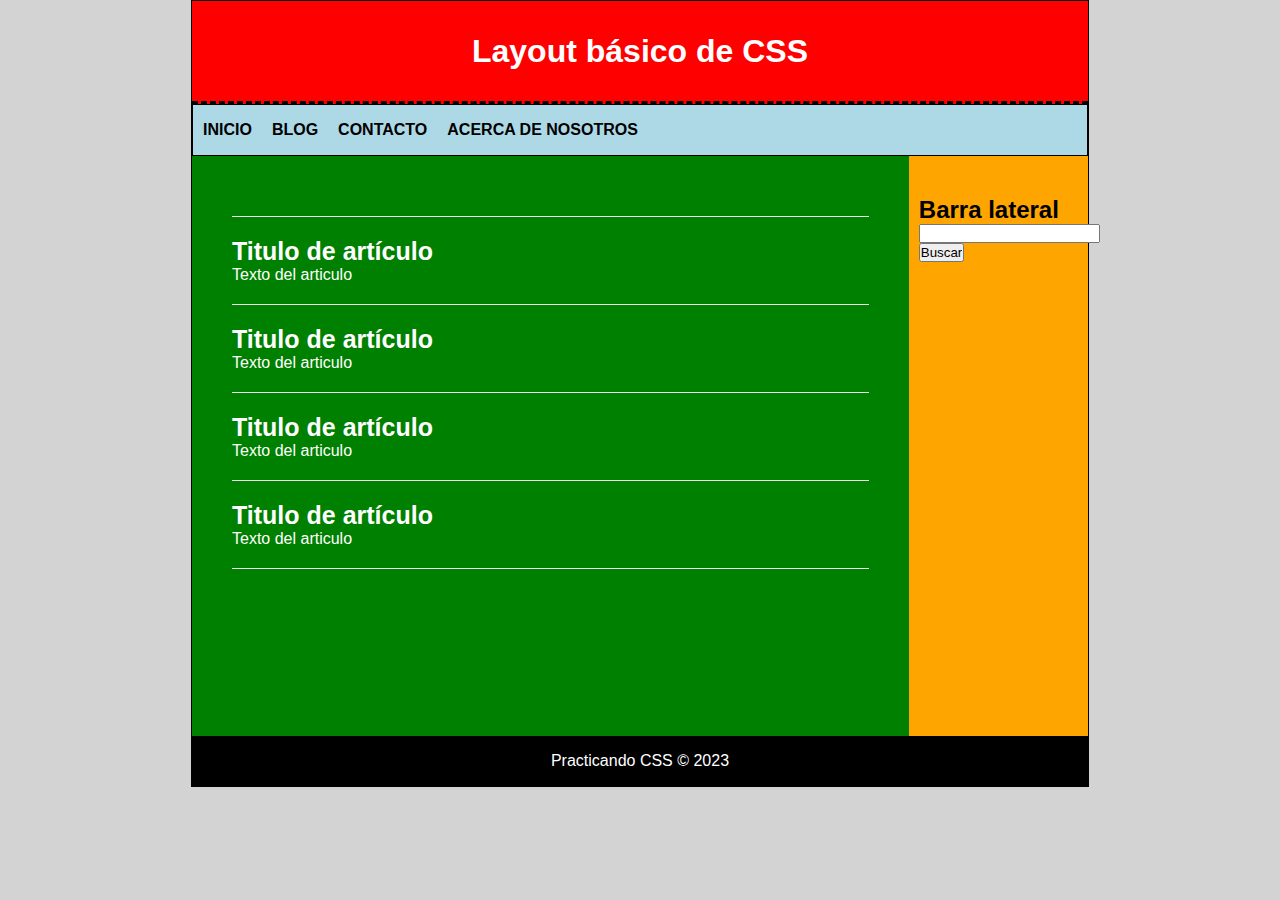
<file: base/index.html>
<!DOCTYPE html>
<html lang="es">

<head>
    <meta charset="UTF-8">
    <meta name="viewport" content="width=device-width, initial-scale=1.0">
    <link rel="stylesheet" href="style.css">
    <title>Layout en CSS</title>
</head>

<body>



    <div id="container">

        <header>
            <h1>Layout básico de CSS</h1>
        </header>

        <nav>
            <ul>
                <li><a href="/">Inicio</a></li>
                <li><a href="/">Blog</a></li>
                <li><a href="/">Contacto</a></li>
                <li><a href="/">Acerca de nosotros</a></li>

            </ul>
        </nav>

        <div class="clearfix"></div>
        <section id="content">

            <article class="article">
                <h2>Titulo de artículo</h2>
                <p>Texto del articulo</p>
            </article>

            <article class="article">
                <h2>Titulo de artículo</h2>
                <p>Texto del articulo</p>
            </article>

            <article class="article">
                <h2>Titulo de artículo</h2>
                <p>Texto del articulo</p>
            </article>

            <article class="article">
                <h2>Titulo de artículo</h2>
                <p>Texto del articulo</p>
            </article>
        </section>

        <aside>
            <h2>Barra lateral</h2>
            <form action="">
                <input type="text">
                <input type="submit" value="Buscar">
            </form>
        </aside>

        <div class="clearfix"></div>

        <footer>Practicando CSS &copy; 2023</footer>
    </div>
</body>

</html>
</file>
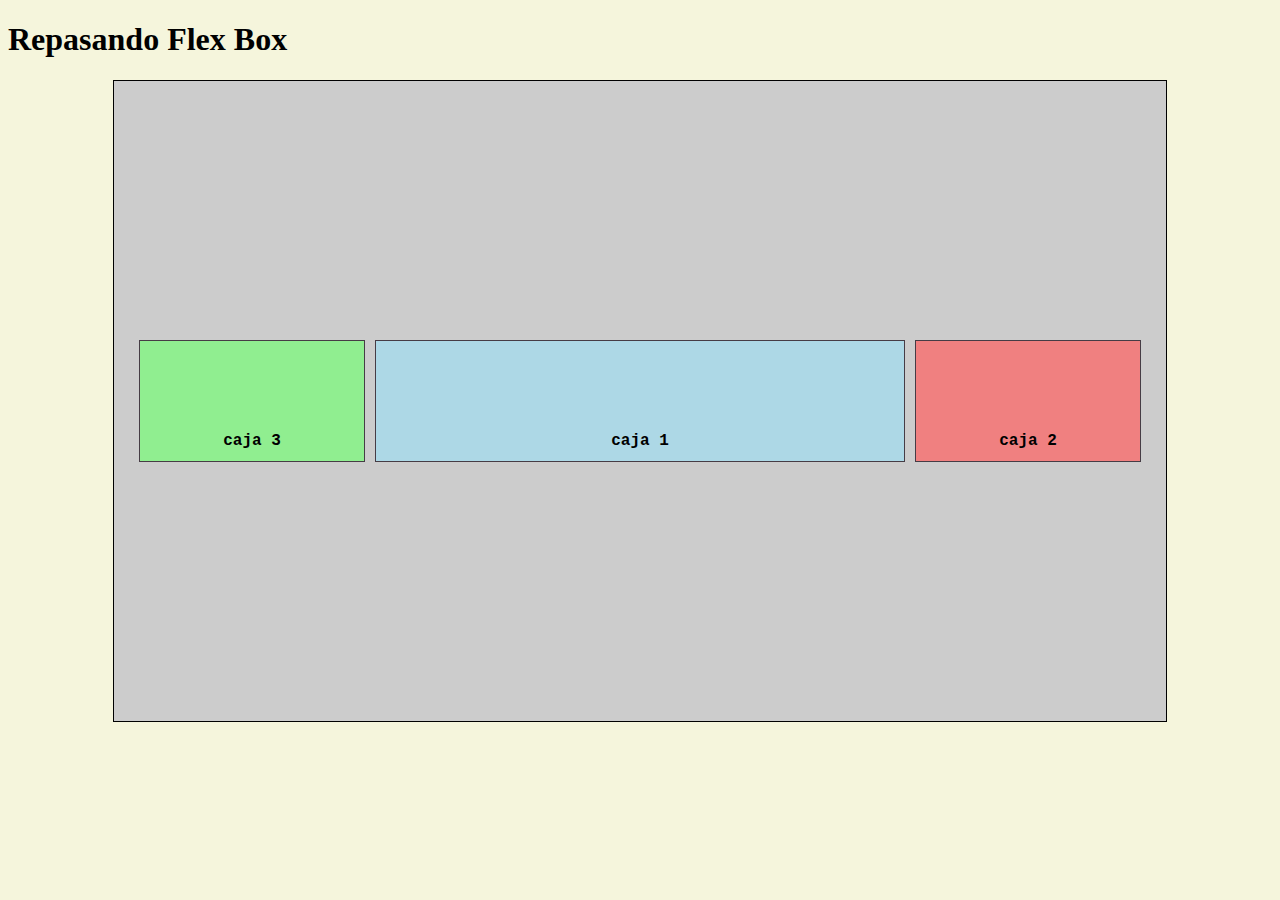
<file: flex/index.html>
<!DOCTYPE html>
<html lang="es">

<head>
    <meta charset="UTF-8">
    <meta name="viewport" content="width=device-width, initial-scale=1.0">
    <link rel="stylesheet" href="styles.css" type="text/css">
    <title>Flex Box</title>
</head>

<body>
    <h1>Repasando Flex Box</h1>

    <section class="flex-container">
        <div class="caja c1">caja 1</div>
        <div class="caja c2">caja 2</div>
        <div class="caja c3">caja 3</div>
    </section>
</body>

</html>
</file>
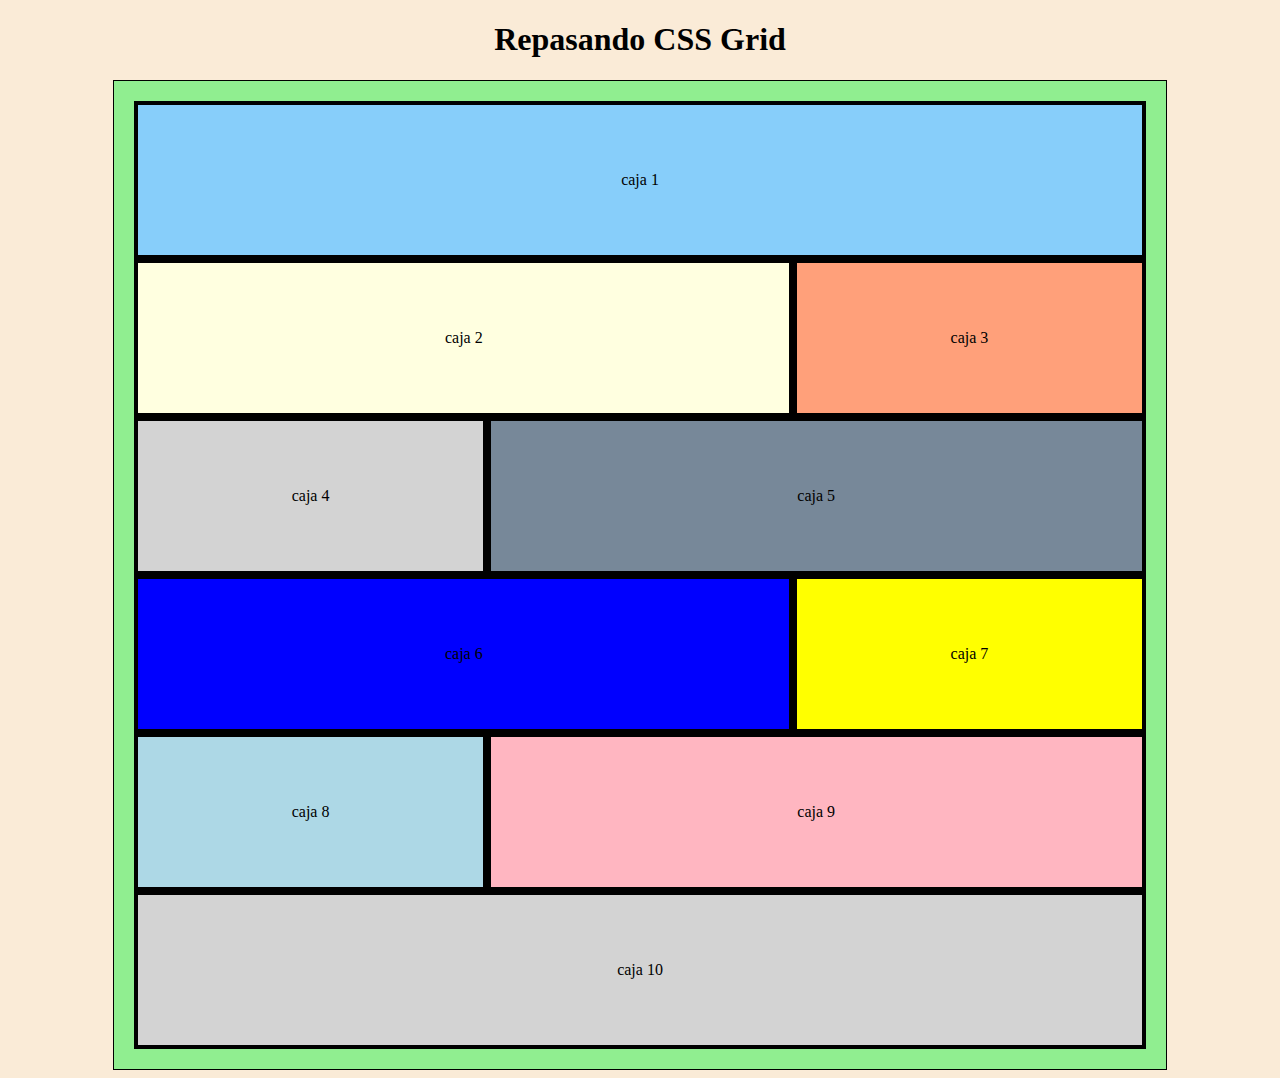
<file: grid/index.html>
<!DOCTYPE html>
<html lang="es">

<head>
    <meta charset="UTF-8">
    <meta name="viewport" content="width=device-width, initial-scale=1.0">
    <link rel="stylesheet" href="style.css" type="text/css">
    <title>Grid</title>
</head>

<body>
    <h1>Repasando CSS Grid</h1>

    <div class="grid-layout">
        <div class="caja c1">caja 1</div>
        <div class="caja c2">caja 2</div>
        <div class="caja c3">caja 3</div>
        <div class="caja c4">caja 4</div>
        <div class="caja c5">caja 5</div>
        <div class="caja c6">caja 6</div>
        <div class="caja c7">caja 7</div>
        <div class="caja c8">caja 8</div>
        <div class="caja c9">caja 9</div>
        <div class="caja c10">caja 10</div>



    </div>


</body>

</html>
</file>
<file: base/style.css>
* {
    margin: 0;
    padding: 0;
}

body {
    background: lightgrey;
    font-family: Arial, Helvetica, sans-serif;
}

#container {
    width: 70%;
    margin: 0 auto;
    border: 1px solid black;
}

header {
    background: red;
    height: 100px;
    width: 100%;
    text-align: center;
    line-height: 100px;
    color: white;
    border-bottom: 3px dashed black;
}

nav {
    background: lightblue;
    height: 50px;
    border: 1px solid black;
}

nav ul li {
    float: left;
    list-style: none;
    margin: 10px;
    line-height: 30px;
}

nav ul li a {
    color: black;
    font-weight: bold;
    text-decoration: none;
    text-transform: uppercase;
}

.clearfix {
    clear: both;
}

#content {
    float: left;
    width: calc(80% - 80px);
    background: green;
    min-height: 500px;
    padding: 40px;
}

aside {
    float: left;
    width: calc(20% - 20px);
    background: orange;
    min-height: 530px;
    padding: 10px;
    padding-top: 40px;
}

footer {
    background: black;
    color: white;
    text-align: center;
    height: 50px;
    line-height: 50px;
}

.article {
    color: white;
    margin-top: 15px;
    margin-top: 20px;
    border-bottom: 1px solid #eee;
    padding-bottom: 20px;
}

.article h2 {
    font-size: 25px;
}

.article:first-child {
    border-top: 1px solid #eee;
    padding-top: 20px;
}
</file>
<file: flex/styles.css>
body {
    background: beige;
}

.caja {
    border: 1px solid rgb(70, 60, 69);
    background-color: white;
    color: black;
    font-family: 'Courier New', Courier, monospace;
    font-weight: bold;
    width: 200px;
    height: 120px;
    line-height: 200px;
    text-align: center;
    margin: 5px;
}

.flex-container {
    border: 1px solid black;
    background: #ccc;
    padding: 20px;
    width: 80%;
    height: 600px;
    margin: 0 auto;
    display: flex;
    flex-flow: row wrap;
    /*flex-flow: Combina las propiedades flex direction y wrap*/
    justify-content: center;
    align-items: flex-start;
    align-content: center;
}

.c1 {
    background: lightblue;
    order: 2;
    flex-grow: 1;
    flex-basis: 50%;
}

.c2 {
    background: lightcoral;
    order: 3;
    flex-grow: 1;
}

.c3 {
    background: lightgreen;
    order: 1;
    flex-grow: 1;
}











/*
FLEXBOX:
también conocido como "Flexible Box Layout",
es un modelo de diseño en CSS (Cascading Style Sheets) que fue creado para facilitar la creación de diseños de página web más flexibles y eficientes en términos de distribución y alineación de elementos en un contenedor. Flexbox se utiliza para crear diseños responsivos y adaptativos,
lo que significa que los elementos dentro de un contenedor pueden reorganizarse automáticamente según el tamaño de la pantalla o el dispositivo. Aquí hay algunos conceptos clave y propiedades de Flexbox: Contenedor Flex (display: flex; ): Para utilizar Flexbox,
primero debes convertir un elemento contenedor en un "contenedor flex" estableciendo su propiedad display en flex. Una vez que haces esto,
todos los elementos hijos directos dentro del contenedor se comportarán como elementos flexibles. Ejes principales y cruzados: Flexbox trabaja con dos ejes: el eje principal y el eje cruzado. El eje principal es la dirección en la que se alinean los elementos flexibles,
mientras que el eje cruzado es el perpendicular al eje principal. Alineación en el eje principal (justify-content): Con Flexbox,
puedes controlar cómo se alinean los elementos a lo largo del eje principal. Puedes utilizar propiedades como justify-content para alinearlos hacia la izquierda,
la derecha,
el centro,
el espacio entre ellos,
etc. Alineación en el eje cruzado (align-items y align-content): Puedes controlar cómo se alinean los elementos en el eje cruzado utilizando propiedades como align-items para alinear individualmente cada elemento o align-content para alinear grupos de elementos. Orden de los elementos (order): Puedes cambiar el orden visual de los elementos sin cambiar su posición en el código HTML utilizando la propiedad order. Espacio entre elementos (flex-gap y gap): Puedes establecer espacios entre los elementos flexibles utilizando la propiedad gap (anteriormente flex-gap) para especificar espacios entre filas y columnas. Crecimiento y contracción (flex-grow, flex-shrink y flex-basis): Con Flexbox,
puedes controlar cómo los elementos crecen,
se contraen y se distribuyen en el contenedor usando estas propiedades. Alinear elementos individuales (align-self): Puedes anular la alineación en el eje cruzado de un elemento específico utilizando la propiedad align-self. Envoltura de elementos (flex-wrap): Puedes permitir que los elementos se envuelvan en filas o columnas adicionales cuando no tienen suficiente espacio en el contenedor principal. Flexbox es especialmente útil cuando necesitas diseñar diseños complejos y reorganizar elementos en una sola dimensión (ya sea horizontal o vertical).
*/
</file>
<file: grid/style.css>
body {
    background: antiquewhite;
    text-align: center;
}

.caja {

    border: 4px solid black;
    background-color: lightgray;

    text-align: center;
    line-height: 150px;
}

.grid-layout {
    width: 80%;
    margin: 0 auto;
    background-color: lightgreen;
    padding: 20px;
    border: 1px solid black;
    display: grid;
    grid-template-columns: auto auto auto;
    grid-template-rows: auto;
    justify-content: stretch;
}

.c1 {
    grid-column: 1 / span 3;
    background: lightskyblue;
}

.c2 {
    grid-column: 1/3;
    background: lightyellow;
}

.c3 {
    grid-column: 3 / span 1;
    background: lightsalmon;
}


.c5 {
    grid-column: 2/4;
    background: lightslategray;
}

.c6 {
    grid-column: 1/3;
    background: blue;
}

.c7 {
    grid-column: 3 / span 1;
    background: yellow;
}

.c8 {
    grid-column: 1 / span 1;
    background: lightblue;
}

.c9 {
    grid-column: 2 /span 2;
    background: lightpink;
}

.c10 {
    grid-column: 1 / span 3;
}










/*
CSS Grid Layout es otro modelo de diseño en CSS que te permite crear diseños en dos dimensiones,
es decir,
en filas y columnas. A diferencia de Flexbox,
que se centra en la distribución unidimensional,
Grid Layout te permite trabajar con una estructura bidimensional,
lo que es ideal para crear diseños más complejos y estructurados. Aquí están los conceptos clave y cómo puedes usar Grid Layout: 1. **Contenedor de cuadrícula (`display: grid; `)**: Al igual que con Flexbox,
debes establecer la propiedad `display` del contenedor en `grid` para activar el diseño de cuadrícula en sus elementos hijos. 2. **Definir columnas y filas (`grid-template-columns` y `grid-template-rows`)**: Utiliza estas propiedades para especificar cómo se distribuyen las columnas y filas de la cuadrícula. Puedes definir tamaños en píxeles,
porcentajes,
fracciones (`fr`),
valores automáticos,
etc. 3. **Alineación (`justify-items`, `align-items`, `justify-content`, `align-content`)**: Al igual que en Flexbox,
puedes controlar la alineación de los elementos en la cuadrícula tanto en el eje principal como en el eje cruzado. 4. **Alineación de elementos individuales (`justify-self` y `align-self`)**: Puedes controlar la alineación de elementos individuales dentro de sus celdas en la cuadrícula. 5. **Áreas (`grid-template-areas`)**: Puedes asignar nombres a áreas específicas en la cuadrícula y luego utilizarlos para organizar los elementos en esas áreas. Esto facilita la creación de diseños más complejos y con mayor semántica. 6. **Posicionamiento (`grid-column` y `grid-row`)**: Puedes posicionar elementos específicos en ubicaciones precisas dentro de la cuadrícula utilizando estas propiedades. 7. **Superposición (`z-index`)**: Puedes controlar la superposición de elementos usando la propiedad `z-index`. 8. **Espacios entre celdas (`grid-gap`)**: Puedes establecer espacios horizontales y verticales entre las celdas de la cuadrícula utilizando esta propiedad. Aquí hay un ejemplo simple de cómo podrías utilizar CSS Grid Layout: ```css .container {
    display: grid;
    grid-template-columns: 1fr 2fr 1fr;
    /* Tres columnas con tamaños proporcionales
    grid-template-rows: auto 100px auto;
    /* Filas automáticas y una de altura fija
    grid-gap: 10px;
    /* Espacio entre las celdas
}

.item1 {
    grid-column: 1 / 3;
    /* Ocupa dos columnas
}

.item2 {
    grid-row: 2;
    /* En la segunda fila
}

.item3 {
    grid-column: 2 / 4;
    /* Ocupa desde la segunda hasta la cuarta columna
}
*/
</file>
